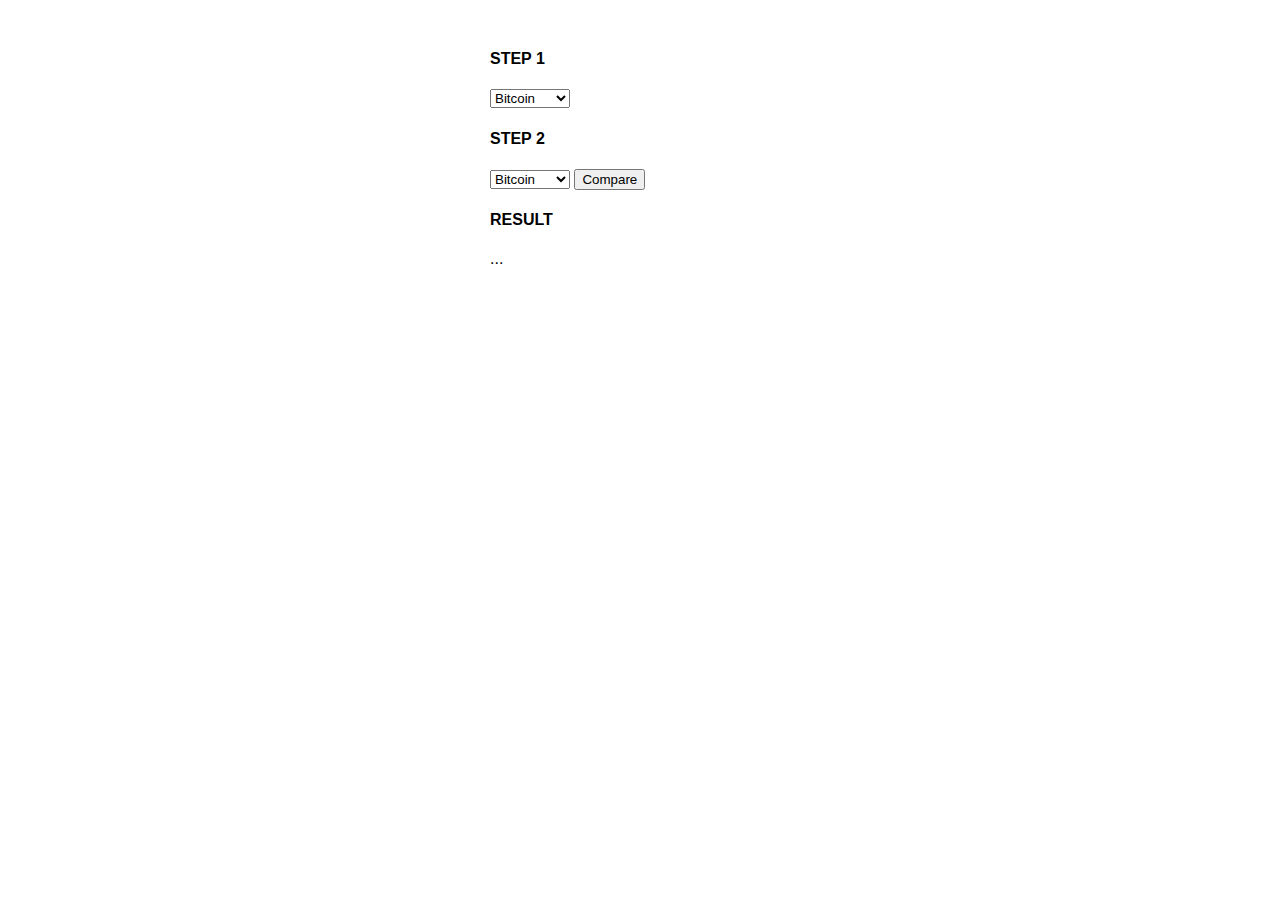
<file: index.html>
<!DOCTYPE html>
<html lang="en">
<head>
  <meta charset="UTF-8">
  <meta name="viewport" content="width=device-width, initial-scale=1.0">
  <title>Crypto Comparison Tool</title>
  <link rel="stylesheet" href="styles.css">
</head>
<body>
  <div id="crypto-widget">
    <div>
      <h4>Step 1</h4>
      <select id="crypto1">
        <option value="BTCUSDT">Bitcoin</option>
        <option value="ETHUSDT">Ethereum</option>
      </select>
    </div>
    <div>
      <h4>Step 2</h4>
      <select id="crypto2">
        <option value="BTCUSDT">Bitcoin</option>
        <option value="ETHUSDT">Ethereum</option>
      </select>
      <button id="compare-btn">Compare</button>
    </div>
    <div>
      <h4>Result</h4>
      <p id="crypto-data">...</p>
    </div>
  </div>

  <script src="script.js"></script>
</body>
</html>
</file>
<file: styles.css>
body {
  font-family: Arial, sans-serif;
}

#crypto-widget {
  width: 300px;
  margin: 50px auto;
}

h4 {
  text-transform: uppercase;
  font-size: 1rem;
}
</file>
